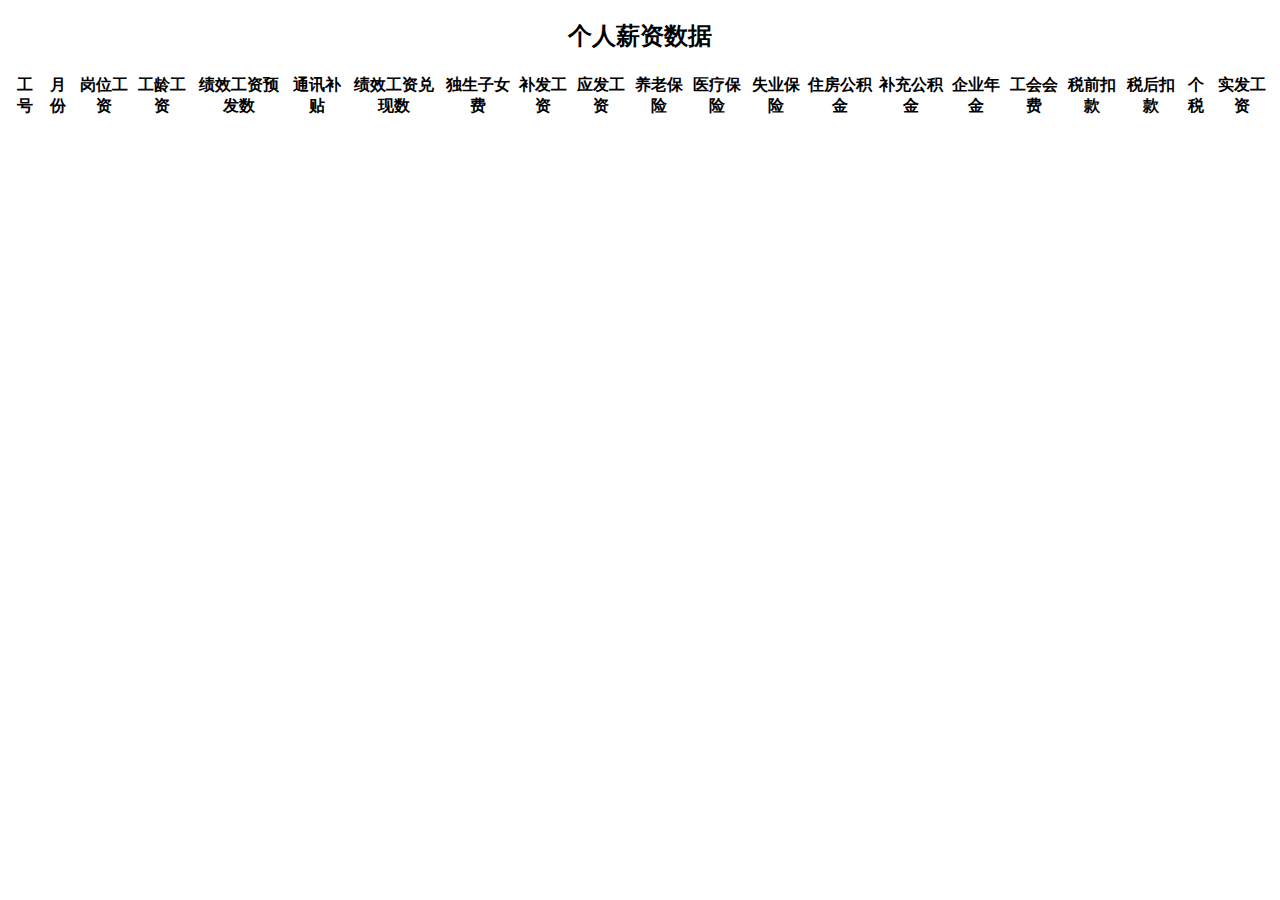
<file: usersupport_web/src/main/resources/templates/salary/index.html>
<!DOCTYPE html>
<html lang="en" xmlns:th="http://www.thymeleaf.org"
      xmlns:layout="http://www.ultraq.net.nz/thymeleaf/layout"
      layout:decorate="~{layout}">
<head>
    <title>个人薪资数据</title>
</head>
<body>

<div layout:fragment="content" class="container">
    <h2 style="text-align: center" class="mt-4">个人薪资数据</h2>
    <div class="table-responsive">
        <table class="datatable table table-striped table-bordered nowrap" id="salaryTable">
            <thead>
            <tr>
                <th>工号</th>
                <th>月份</th>
                <th>岗位工资</th>
                <th>工龄工资</th>
                <th>绩效工资预发数</th>
                <th>通讯补贴</th>
                <th>绩效工资兑现数</th>
                <th>独生子女费</th>
                <th>补发工资</th>
                <th>应发工资</th>
                <th>养老保险</th>
                <th>医疗保险</th>
                <th>失业保险</th>
                <th>住房公积金</th>
                <th>补充公积金</th>
                <th>企业年金</th>
                <th>工会会费</th>
                <th>税前扣款</th>
                <th>税后扣款</th>
                <th>个税</th>
                <th>实发工资</th>
            </tr>
            </thead>
            <tbody>
            <tr th:each="salary : ${salaryList}">
                <td th:text="${salary.enumber}"></td>
                <td th:text="${salary.month}"></td>
                <td th:text="${salary.postSalary}"></td>
                <td th:text="${salary.ageSalary}"></td>
                <td th:text="${salary.performanceSalaryTotal}"></td>
                <td th:text="${salary.communicationSubsidy}"></td>
                <td th:text="${salary.performanceSalaryCash}"></td>
                <td th:text="${salary.oneChildBonus}"></td>
                <td th:text="${salary.backPay}"></td>
                <td th:text="${salary.totalPayAmount}"></td>
                <td th:text="${salary.endowmentInsurance}"></td>
                <td th:text="${salary.medicalInsurance}"></td>
                <td th:text="${salary.unemploymentInsurance}"></td>
                <td th:text="${salary.housingProvidentFund}"></td>
                <td th:text="${salary.supplementaryProvidentFund}"></td>
                <td th:text="${salary.supplementaryPension}"></td>
                <td th:text="${salary.unionDues}"></td>
                <td th:text="${salary.preTaxDeduction}"></td>
                <td th:text="${salary.afterTaxDeduction}"></td>
                <td th:text="${salary.individualIncomeTax}"></td>
                <td th:text="${salary.realSalary}"></td>
            </tr>
            </tbody>
        </table>
    </div>
    <script>
        $(document).ready(function () {
            $('#salaryTable').DataTable({
                "scrollX": true,
                dom: 'Bfrtip',
                buttons: [
                    'copyHtml5',
                    'excelHtml5'
                ]
            });
        });
    </script>
</div>

</body>
</html>
</file>
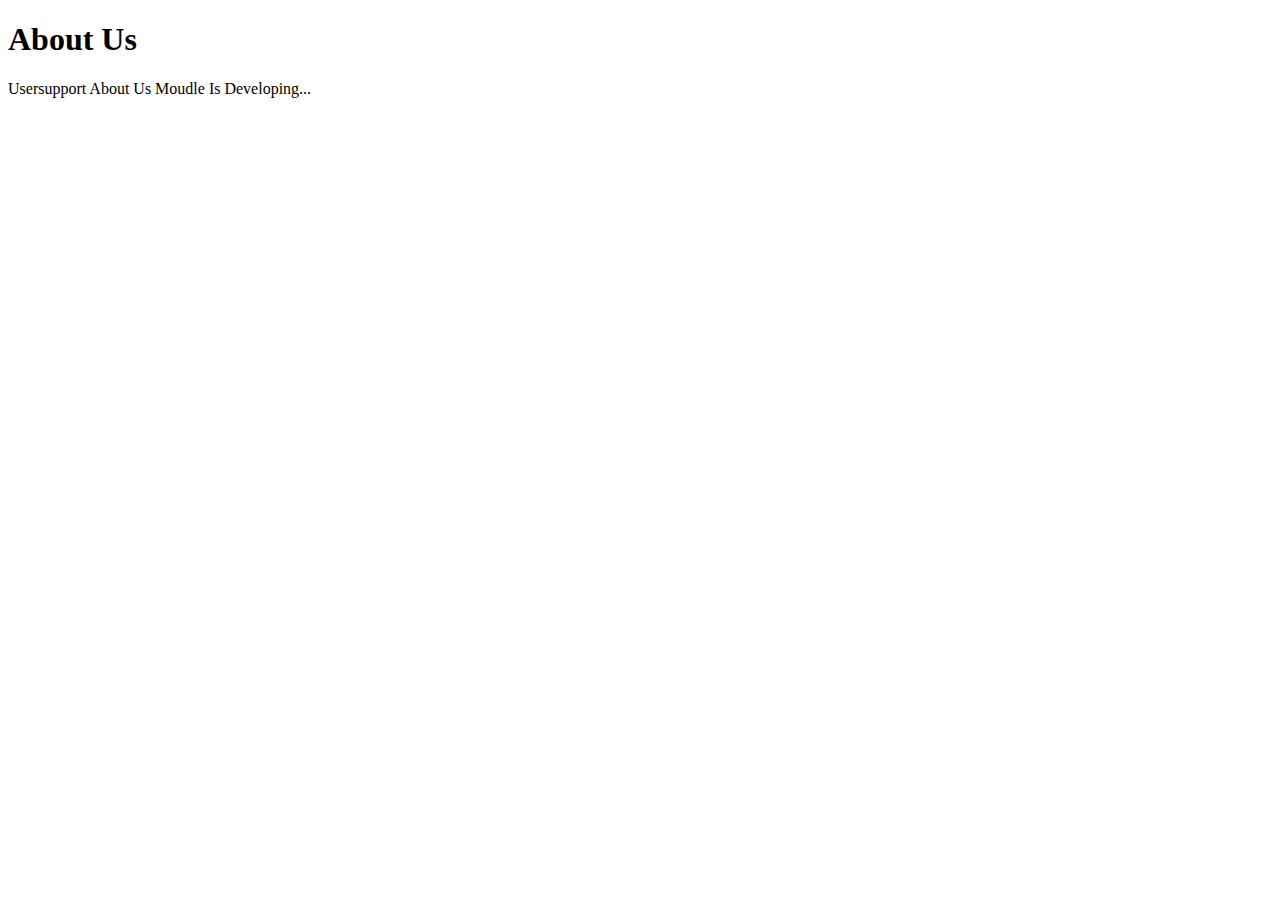
<file: usersupport_web/src/main/resources/templates/about.html>
<!DOCTYPE html>
<html lang="en" xmlns:th="http://www.thymeleaf.org"
      xmlns:layout="http://www.ultraq.net.nz/thymeleaf/layout"
      layout:decorate="~{layout}">
<head>
    <title>About Us</title>
</head>
<body>

<div layout:fragment="content">
    <section class="my-5">
        <div class="container">
            <div class="row">
                <div class="col-md-12">
                    <h1>About Us</h1>
                    <p>Usersupport About Us Moudle Is Developing...</p>
                </div>
            </div>
        </div>
    </section>
</div>

</body>
</html>
</file>
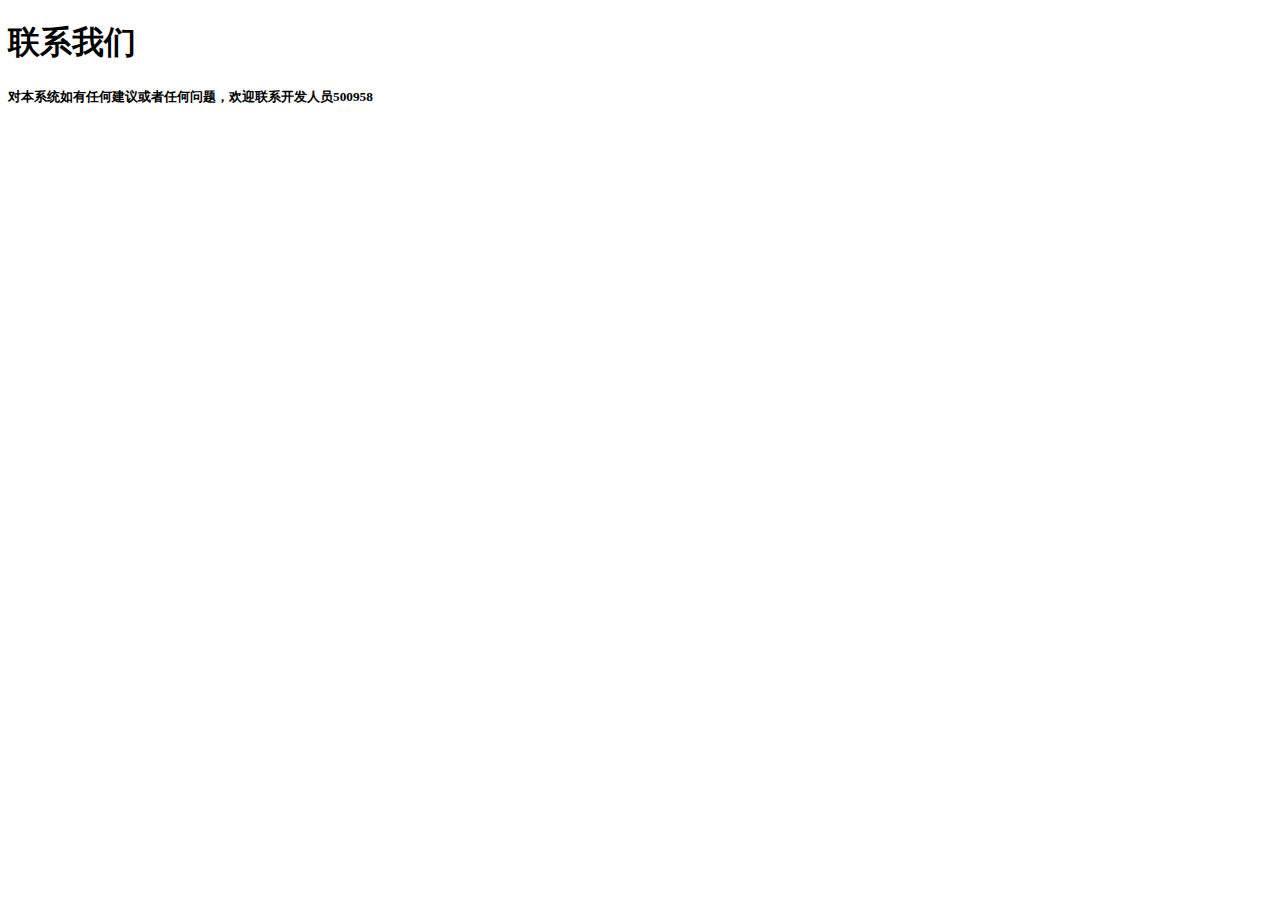
<file: usersupport_web/src/main/resources/templates/contact.html>
<!DOCTYPE html>
<html lang="en" xmlns:th="http://www.thymeleaf.org"
      xmlns:layout="http://www.ultraq.net.nz/thymeleaf/layout"
      layout:decorate="~{layout}">
<head>
    <title>Contact Us</title>
</head>
<body>

<div layout:fragment="content">
    <section class="my-5">
        <div class="container">
            <div class="row">
                <div class="col-md-12">
                    <h1>联系我们</h1>
                    <h5>对本系统如有任何建议或者任何问题，欢迎联系开发人员500958</h5>
                </div>
            </div>
        </div>
    </section>
</div>
</body>
</html>
</file>
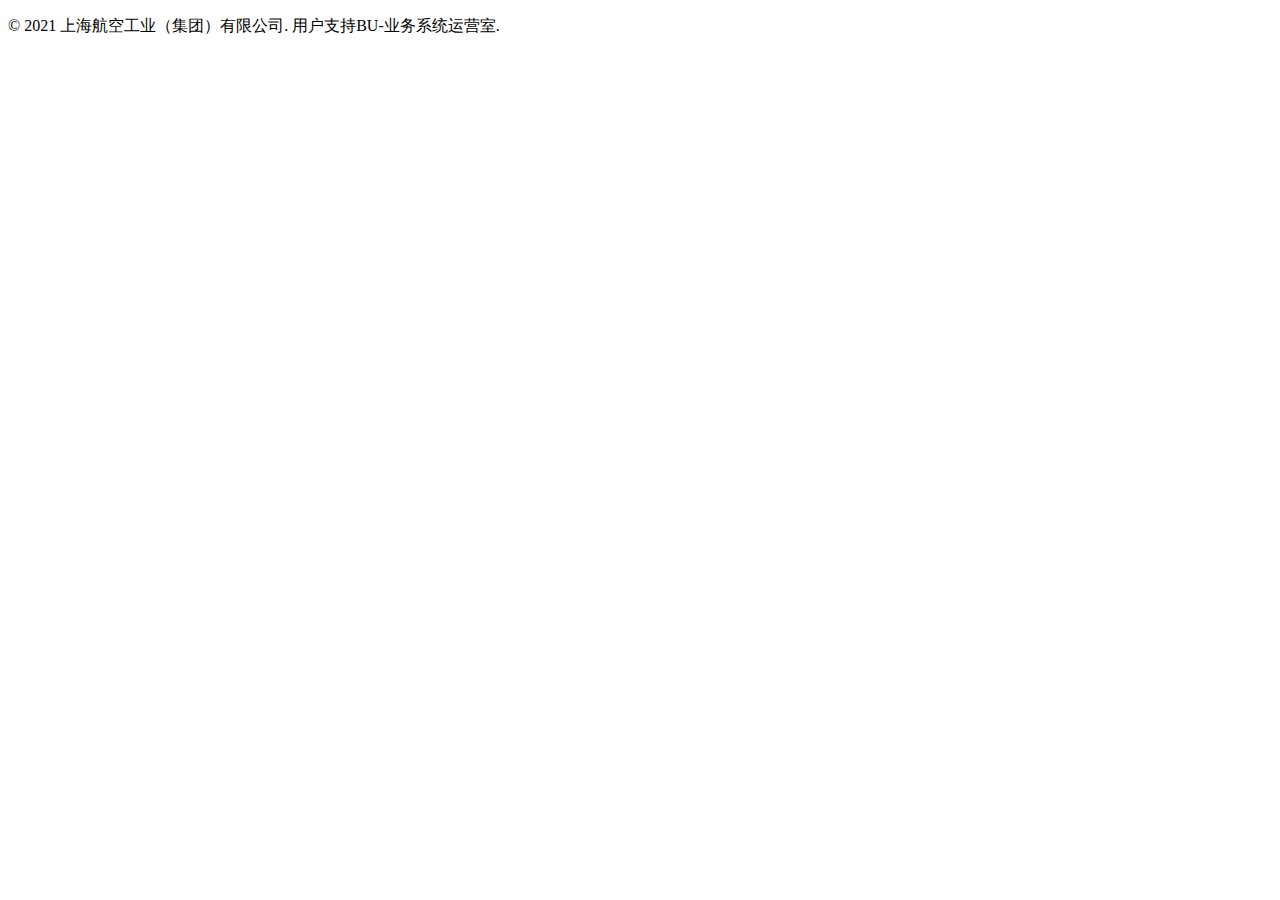
<file: usersupport_web/src/main/resources/templates/base/footer.html>
<!DOCTYPE html>
<html lang="en" xmlns:th="http://www.thymeleaf.org"
      xmlns:layout="http://www.ultraq.net.nz/thymeleaf/layout"
      layout:decorate="~{layout}">
<head>
    <title>footer</title>
</head>

<!-- Footer -->
<th:block th:fragment="footer">
    <footer class="container py-5">
        <div class="row">
            <div class="col-md-12">
                <p class="text-muted">&copy; 2021 上海航空工业（集团）有限公司. 用户支持BU-业务系统运营室.</p>
            </div>
        </div>
    </footer>
</th:block>
</html>
</file>
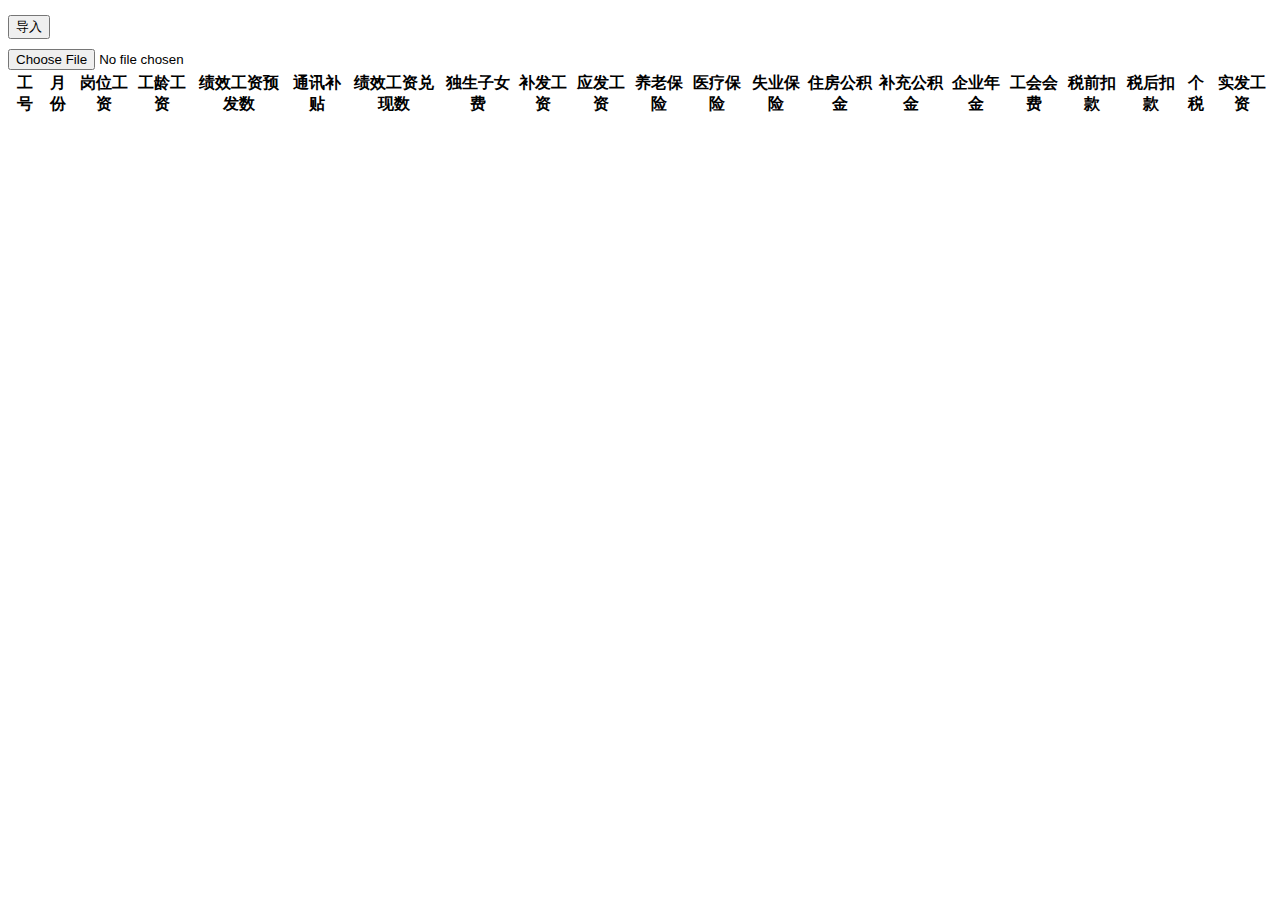
<file: usersupport_web/src/main/resources/templates/salary/manager.html>
<!DOCTYPE html>
<html lang="en" xmlns:th="http://www.thymeleaf.org"
      xmlns:layout="http://www.ultraq.net.nz/thymeleaf/layout"
      layout:decorate="~{layout}">
<head>
    <title>个人薪资数据</title>
</head>
<body>

<div layout:fragment="content" class="container">
    <form th:action="@{/salary/uploadSalaryData}" th:method="post" enctype="multipart/form-data">
        <div class="row gy-3" style="margin-top: 15px;">
            <div class="col-sm-6" style="width: auto;margin-bottom: 10px;">
                <button type="submit" class="btn btn-primary">导入</button>
            </div>
            <div class="col-sm-6">
                <input class="form-control" type="file" id="uploadSalaryFile" name="salaryListFile">
            </div>
        </div>
    </form>

    <div class="table-responsive">
        <table class="datatable table table-striped table-bordered nowrap" id="salaryTable">
            <thead>
            <tr>
                <th>工号</th>
                <th>月份</th>
                <th>岗位工资</th>
                <th>工龄工资</th>
                <th>绩效工资预发数</th>
                <th>通讯补贴</th>
                <th>绩效工资兑现数</th>
                <th>独生子女费</th>
                <th>补发工资</th>
                <th>应发工资</th>
                <th>养老保险</th>
                <th>医疗保险</th>
                <th>失业保险</th>
                <th>住房公积金</th>
                <th>补充公积金</th>
                <th>企业年金</th>
                <th>工会会费</th>
                <th>税前扣款</th>
                <th>税后扣款</th>
                <th>个税</th>
                <th>实发工资</th>
            </tr>
            </thead>
            <tbody>
            <tr th:each="salary : ${salaryList}">
                <td th:text="${salary.enumber}"></td>
                <td th:text="${salary.month}"></td>
                <td th:text="${salary.postSalary}"></td>
                <td th:text="${salary.ageSalary}"></td>
                <td th:text="${salary.performanceSalaryTotal}"></td>
                <td th:text="${salary.communicationSubsidy}"></td>
                <td th:text="${salary.performanceSalaryCash}"></td>
                <td th:text="${salary.oneChildBonus}"></td>
                <td th:text="${salary.backPay}"></td>
                <td th:text="${salary.totalPayAmount}"></td>
                <td th:text="${salary.endowmentInsurance}"></td>
                <td th:text="${salary.medicalInsurance}"></td>
                <td th:text="${salary.unemploymentInsurance}"></td>
                <td th:text="${salary.housingProvidentFund}"></td>
                <td th:text="${salary.supplementaryProvidentFund}"></td>
                <td th:text="${salary.supplementaryPension}"></td>
                <td th:text="${salary.unionDues}"></td>
                <td th:text="${salary.preTaxDeduction}"></td>
                <td th:text="${salary.afterTaxDeduction}"></td>
                <td th:text="${salary.individualIncomeTax}"></td>
                <td th:text="${salary.realSalary}"></td>
            </tr>
            </tbody>
        </table>
    </div>
    <script th:inline="javascript">
        $(document).ready(function () {
            $('#salaryTable').DataTable({
                "scrollX": true,
                dom: 'Bfrtip',
                buttons: [
                    'copyHtml5',
                    'excelHtml5'
                ]
            });
        });
    </script>
</div>

</body>
</html>
</file>
